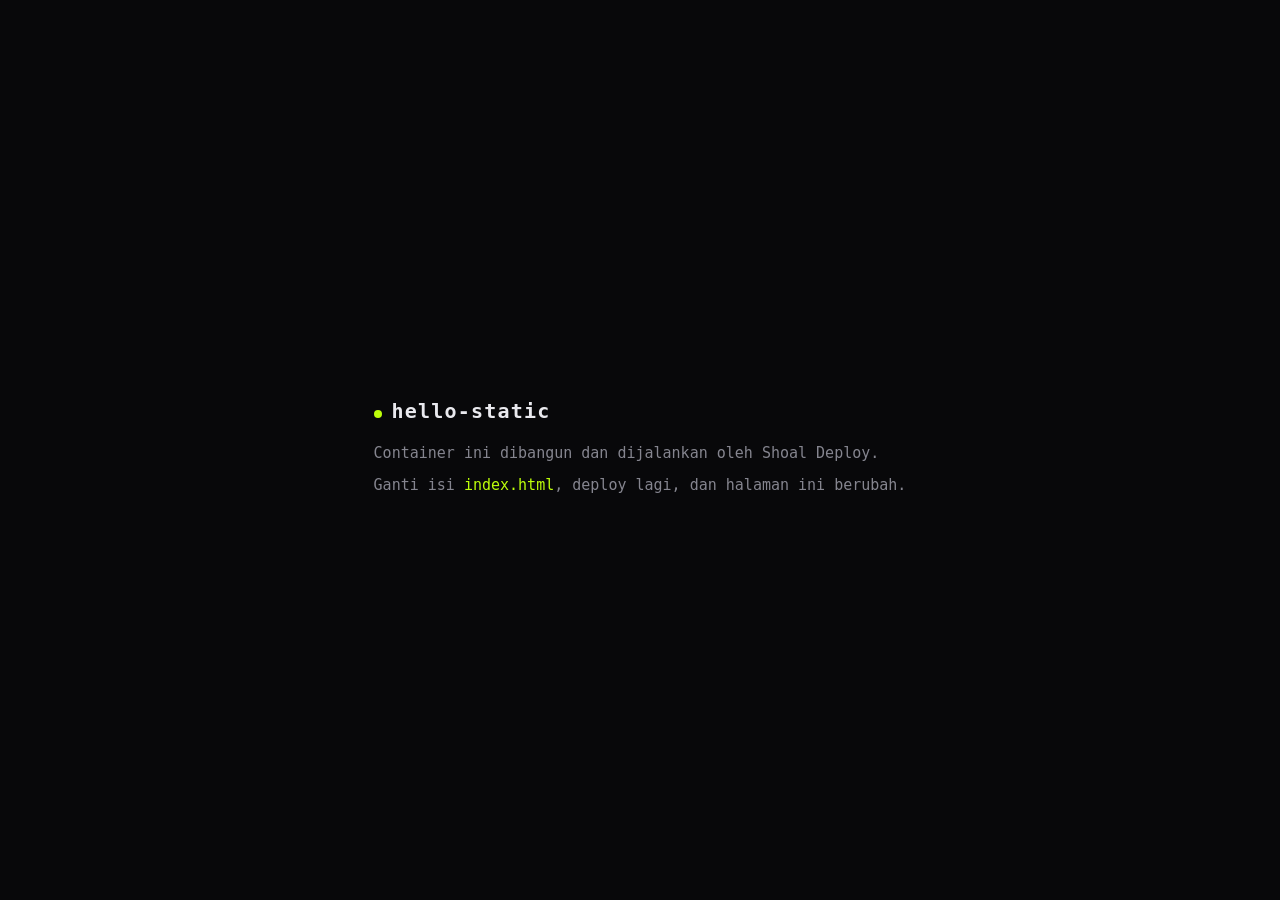
<file: examples/hello-static/index.html>
<!doctype html>
<html lang="id">
<head>
<meta charset="utf-8">
<meta name="viewport" content="width=device-width, initial-scale=1">
<title>hello-static</title>
<style>
  body { margin: 0; min-height: 100vh; display: grid; place-items: center; background: #08080a; color: #e9e9ee;
         font: 15px/1.6 ui-monospace, SFMono-Regular, Menlo, monospace; }
  main { max-width: 560px; padding: 32px; }
  .dot { width: 8px; height: 8px; border-radius: 50%; background: #bdfe0a; display: inline-block; margin-right: 10px; }
  h1 { font-size: 20px; letter-spacing: .06em; margin: 0 0 14px; font-weight: 600; }
  p { color: #85858f; margin: 0 0 8px; }
  code { color: #bdfe0a; }
</style>
</head>
<body>
<main>
  <h1><span class="dot"></span>hello-static</h1>
  <p>Container ini dibangun dan dijalankan oleh Shoal Deploy.</p>
  <p>Ganti isi <code>index.html</code>, deploy lagi, dan halaman ini berubah.</p>
</main>
</body>
</html>
</file>
